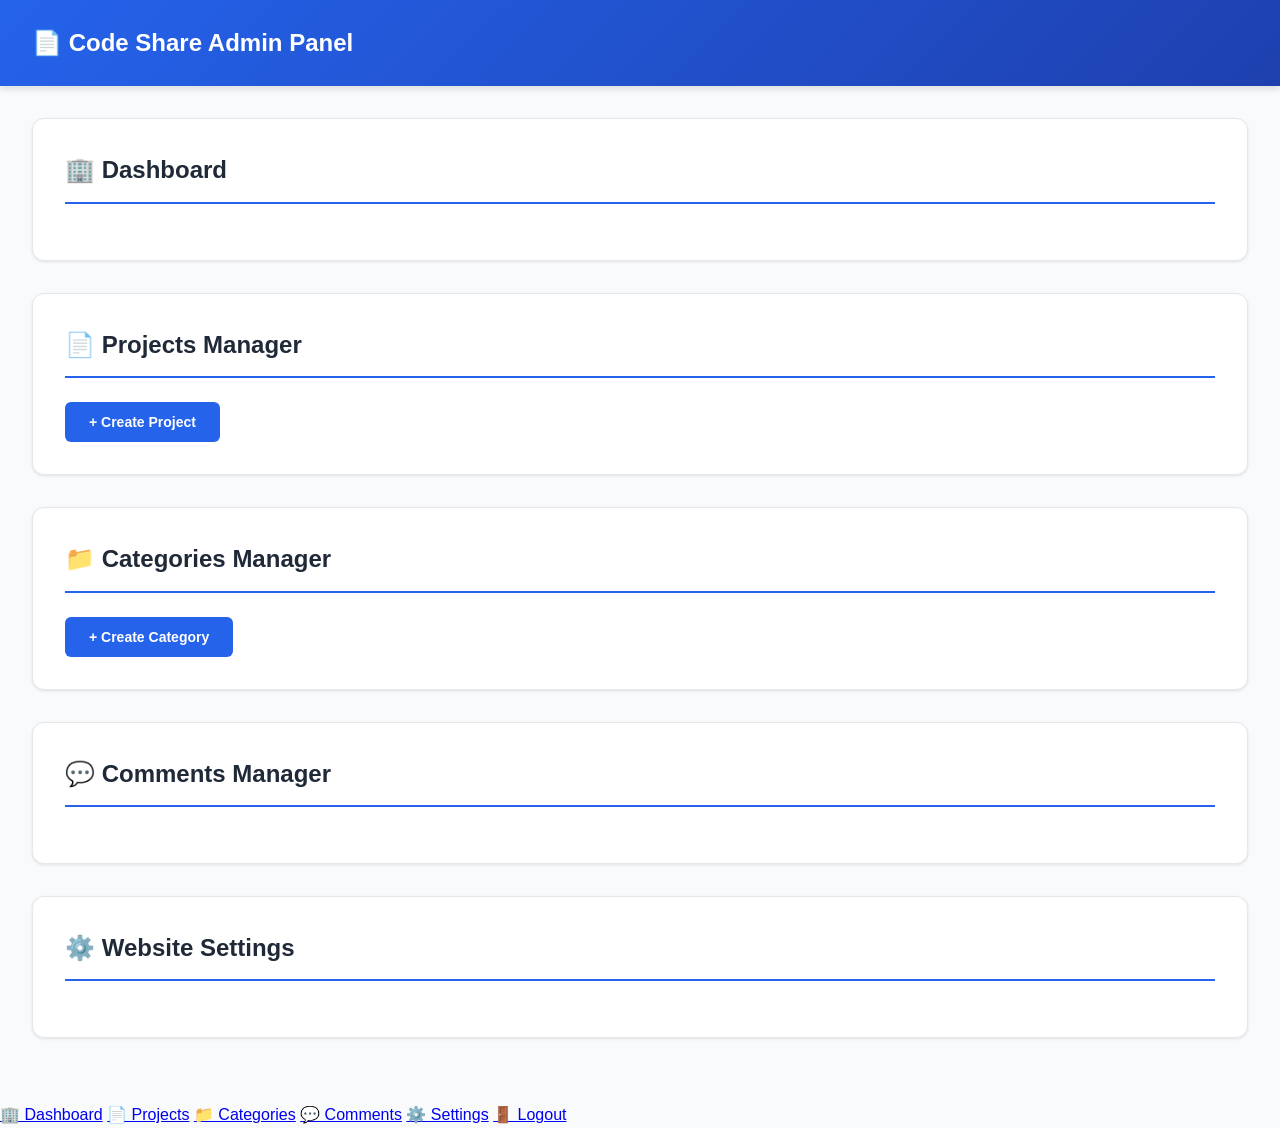
<file: admin/index.html>
<!DOCTYPE html>
<html lang="bn">
<head>
  <meta charset="UTF-8">
  <meta name="viewport" content="width=device-width, initial-scale=1.0">
  <title>Admin Panel — Code Share</title>
  <link rel="stylesheet" href="/admin/css/admin.css">
</head>
<body>
  <div class="admin-container">
    <!-- ADMIN HEADER -->
    <header class="admin-header">
      <div>
        <h1>📄 Code Share Admin Panel</h1>
      </div>
      <div id="auth-area"></div>
    </header>

    <!-- ADMIN MAIN -->
    <main class="admin-main">
      <!-- DASHBOARD -->
      <div id="dashboard-section" class="admin-section">
        <h2>🏢 Dashboard</h2>
        <div class="stats-grid" id="stats-grid"></div>
      </div>

      <!-- PROJECTS MANAGER -->
      <div id="projects-section" class="admin-section hidden">
        <h2>📄 Projects Manager</h2>
        <button class="btn btn-primary" onclick="adminApp.toggleProjectForm()">+ Create Project</button>
        <div id="project-form" class="form-container hidden"></div>
        <div id="projects-list" class="list-container"></div>
      </div>

      <!-- CATEGORIES MANAGER -->
      <div id="categories-section" class="admin-section hidden">
        <h2>📁 Categories Manager</h2>
        <button class="btn btn-primary" onclick="adminApp.toggleCategoryForm()">+ Create Category</button>
        <div id="category-form" class="form-container hidden"></div>
        <div id="categories-list" class="list-container"></div>
      </div>

      <!-- COMMENTS MANAGER -->
      <div id="comments-section" class="admin-section hidden">
        <h2>💬 Comments Manager</h2>
        <div id="comments-list" class="list-container"></div>
      </div>

      <!-- SETTINGS -->
      <div id="settings-section" class="admin-section hidden">
        <h2>⚙️ Website Settings</h2>
        <div id="settings-form"></div>
      </div>
    </main>
  </div>

  <!-- SIDEBAR MENU -->
  <div id="admin-menu" class="admin-menu">
    <nav class="menu-nav">
      <a href="#" class="menu-link" onclick="adminApp.showSection('dashboard')">🏢 Dashboard</a>
      <a href="#" class="menu-link" onclick="adminApp.showSection('projects')">📄 Projects</a>
      <a href="#" class="menu-link" onclick="adminApp.showSection('categories')">📁 Categories</a>
      <a href="#" class="menu-link" onclick="adminApp.showSection('comments')">💬 Comments</a>
      <a href="#" class="menu-link" onclick="adminApp.showSection('settings')">⚙️ Settings</a>
      <a href="#" class="menu-link logout" onclick="adminApp.logout()">🚪 Logout</a>
    </nav>
  </div>

  <script type="module" src="/admin/js/admin.js"></script>
</body>
</html>
</file>
<file: admin/css/admin.css>
/* ============ ROOT & VARIABLES ============ */
:root {
  --primary: #2563eb;
  --primary-dark: #1e40af;
  --primary-light: #3b82f6;
  --success: #10b981;
  --danger: #ef4444;
  --warning: #f59e0b;
  --text: #1f2937;
  --text-light: #6b7280;
  --border: #e5e7eb;
  --bg: #ffffff;
  --bg-light: #f9fafb;
  --bg-dark: #f3f4f6;
  --muted: #9ca3af;
  --shadow: 0 1px 3px rgba(0,0,0,0.1);
  --shadow-md: 0 4px 6px rgba(0,0,0,0.1);
}

* {
  margin: 0;
  padding: 0;
  box-sizing: border-box;
}

html {
  scroll-behavior: smooth;
}

body {
  font-family: -apple-system, BlinkMacSystemFont, 'Segoe UI', Roboto, Oxygen, Ubuntu, sans-serif;
  color: var(--text);
  background: var(--bg-light);
  line-height: 1.6;
  font-size: 16px;
}

/* ============ ADMIN CONTAINER ============ */
.admin-container {
  display: grid;
  grid-template-columns: 1fr;
  min-height: 100vh;
}

/* ============ ADMIN HEADER ============ */
.admin-header {
  background: linear-gradient(135deg, var(--primary) 0%, var(--primary-dark) 100%);
  color: white;
  padding: 1.5rem 2rem;
  box-shadow: var(--shadow-md);
  display: flex;
  justify-content: space-between;
  align-items: center;
}

.admin-header h1 {
  font-size: 1.5rem;
  font-weight: 700;
}

#auth-area {
  display: flex;
  gap: 1rem;
  align-items: center;
}

.auth-btn {
  padding: 0.5rem 1rem;
  border: none;
  border-radius: 0.375rem;
  cursor: pointer;
  font-weight: 500;
  background: rgba(255, 255, 255, 0.2);
  color: white;
  transition: all 0.3s ease;
}

.auth-btn:hover {
  background: rgba(255, 255, 255, 0.3);
}

/* ============ ADMIN MAIN ============ */
.admin-main {
  padding: 2rem;
  max-width: 1400px;
  margin: 0 auto;
  width: 100%;
}

/* ============ ADMIN SECTION ============ */
.admin-section {
  background: white;
  border: 1px solid var(--border);
  border-radius: 0.75rem;
  padding: 2rem;
  margin-bottom: 2rem;
  box-shadow: var(--shadow);
}

.admin-section h2 {
  font-size: 1.5rem;
  margin-bottom: 1.5rem;
  color: var(--text);
  font-weight: 700;
  border-bottom: 2px solid var(--primary);
  padding-bottom: 0.75rem;
}

/* ============ FORMS ============ */
input[type="text"],
input[type="email"],
input[type="password"],
input[type="url"],
input[type="number"],
textarea,
select {
  width: 100%;
  padding: 0.75rem;
  border: 1px solid var(--border);
  border-radius: 0.375rem;
  font-family: inherit;
  font-size: 0.875rem;
  transition: all 0.3s ease;
}

input[type="text"]:focus,
input[type="email"]:focus,
input[type="password"]:focus,
input[type="url"]:focus,
input[type="number"]:focus,
textarea:focus,
select:focus {
  outline: none;
  border-color: var(--primary);
  box-shadow: 0 0 0 3px rgba(37, 99, 235, 0.1);
}

textarea {
  resize: vertical;
  min-height: 120px;
}

label {
  display: block;
  margin-bottom: 0.5rem;
  font-weight: 600;
  color: var(--text);
  font-size: 0.875rem;
}

.form-group {
  margin-bottom: 1.5rem;
}

.form-row {
  display: grid;
  grid-template-columns: 1fr 1fr;
  gap: 1rem;
}

/* ============ BUTTONS ============ */
.btn {
  padding: 0.75rem 1.5rem;
  border: none;
  border-radius: 0.375rem;
  cursor: pointer;
  font-size: 0.875rem;
  font-weight: 600;
  transition: all 0.3s ease;
  display: inline-flex;
  align-items: center;
  gap: 0.5rem;
}

.btn-primary {
  background: var(--primary);
  color: white;
}

.btn-primary:hover {
  background: var(--primary-dark);
  transform: translateY(-2px);
  box-shadow: var(--shadow-md);
}

.btn-success {
  background: var(--success);
  color: white;
}

.btn-success:hover {
  background: #059669;
}

.btn-danger {
  background: var(--danger);
  color: white;
}

.btn-danger:hover {
  background: #dc2626;
}

.btn-warning {
  background: var(--warning);
  color: white;
}

.btn-warning:hover {
  background: #d97706;
}

.btn-sm {
  padding: 0.5rem 0.75rem;
  font-size: 0.75rem;
}

/* ============ TABLES ============ */
table {
  width: 100%;
  border-collapse: collapse;
  margin-top: 1rem;
}

thead {
  background: var(--bg-dark);
  border-bottom: 2px solid var(--border);
}

th {
  padding: 1rem;
  text-align: left;
  font-weight: 600;
  color: var(--text);
  font-size: 0.875rem;
}

td {
  padding: 1rem;
  border-bottom: 1px solid var(--border);
  font-size: 0.875rem;
}

tbody tr:hover {
  background: var(--bg-light);
}

/* ============ CARDS ============ */
.card {
  background: var(--bg);
  border: 1px solid var(--border);
  border-radius: 0.75rem;
  padding: 1.5rem;
  margin-bottom: 1rem;
  box-shadow: var(--shadow);
}

.card-header {
  display: flex;
  justify-content: space-between;
  align-items: center;
  margin-bottom: 1rem;
  padding-bottom: 0.75rem;
  border-bottom: 1px solid var(--border);
}

.card-header h3 {
  margin: 0;
  font-size: 1.125rem;
  font-weight: 600;
  color: var(--text);
}

/* ============ ALERTS ============ */
.alert {
  padding: 1rem;
  border-radius: 0.375rem;
  margin-bottom: 1rem;
  border-left: 4px solid;
}

.alert-success {
  background: #ecfdf5;
  color: #065f46;
  border-color: var(--success);
}

.alert-error {
  background: #fef2f2;
  color: #7f1d1d;
  border-color: var(--danger);
}

.alert-warning {
  background: #fffbeb;
  color: #78350f;
  border-color: var(--warning);
}

.alert-info {
  background: #eff6ff;
  color: #082f49;
  border-color: var(--primary);
}

/* ============ BADGE ============ */
.badge {
  display: inline-block;
  padding: 0.25rem 0.75rem;
  border-radius: 0.25rem;
  font-size: 0.75rem;
  font-weight: 600;
}

.badge-success { background: #d1fae5; color: #065f46; }
.badge-danger { background: #fee2e2; color: #7f1d1d; }
.badge-warning { background: #fef3c7; color: #78350f; }
.badge-primary { background: #dbeafe; color: #082f49; }

/* ============ MODAL ============ */
.modal {
  position: fixed;
  top: 0;
  left: 0;
  width: 100%;
  height: 100%;
  background: rgba(0, 0, 0, 0.5);
  display: flex;
  align-items: center;
  justify-content: center;
  z-index: 2000;
}

.modal.hidden {
  display: none;
}

.modal-inner {
  background: white;
  border-radius: 0.75rem;
  max-width: 90%;
  width: 600px;
  max-height: 90vh;
  overflow-y: auto;
  padding: 2rem;
  box-shadow: 0 20px 25px rgba(0, 0, 0, 0.15);
}

/* ============ UTILITY ============ */
.mb-1 { margin-bottom: 0.5rem; }
.mb-2 { margin-bottom: 1rem; }
.mb-3 { margin-bottom: 1.5rem; }
.mb-4 { margin-bottom: 2rem; }

.mt-1 { margin-top: 0.5rem; }
.mt-2 { margin-top: 1rem; }
.mt-3 { margin-top: 1.5rem; }
.mt-4 { margin-top: 2rem; }

.text-center { text-align: center; }
.text-muted { color: var(--muted); }

.flex { display: flex; }
.flex-between { display: flex; justify-content: space-between; align-items: center; }

/* ============ RESPONSIVE ============ */
@media (max-width: 768px) {
  .admin-header {
    flex-direction: column;
    gap: 1rem;
  }

  .admin-main {
    padding: 1rem;
  }

  .admin-section {
    padding: 1rem;
  }

  .form-row {
    grid-template-columns: 1fr;
  }

  table {
    font-size: 0.75rem;
  }

  th, td {
    padding: 0.75rem 0.5rem;
  }

  .modal-inner {
    width: 95%;
  }
}
</file>
